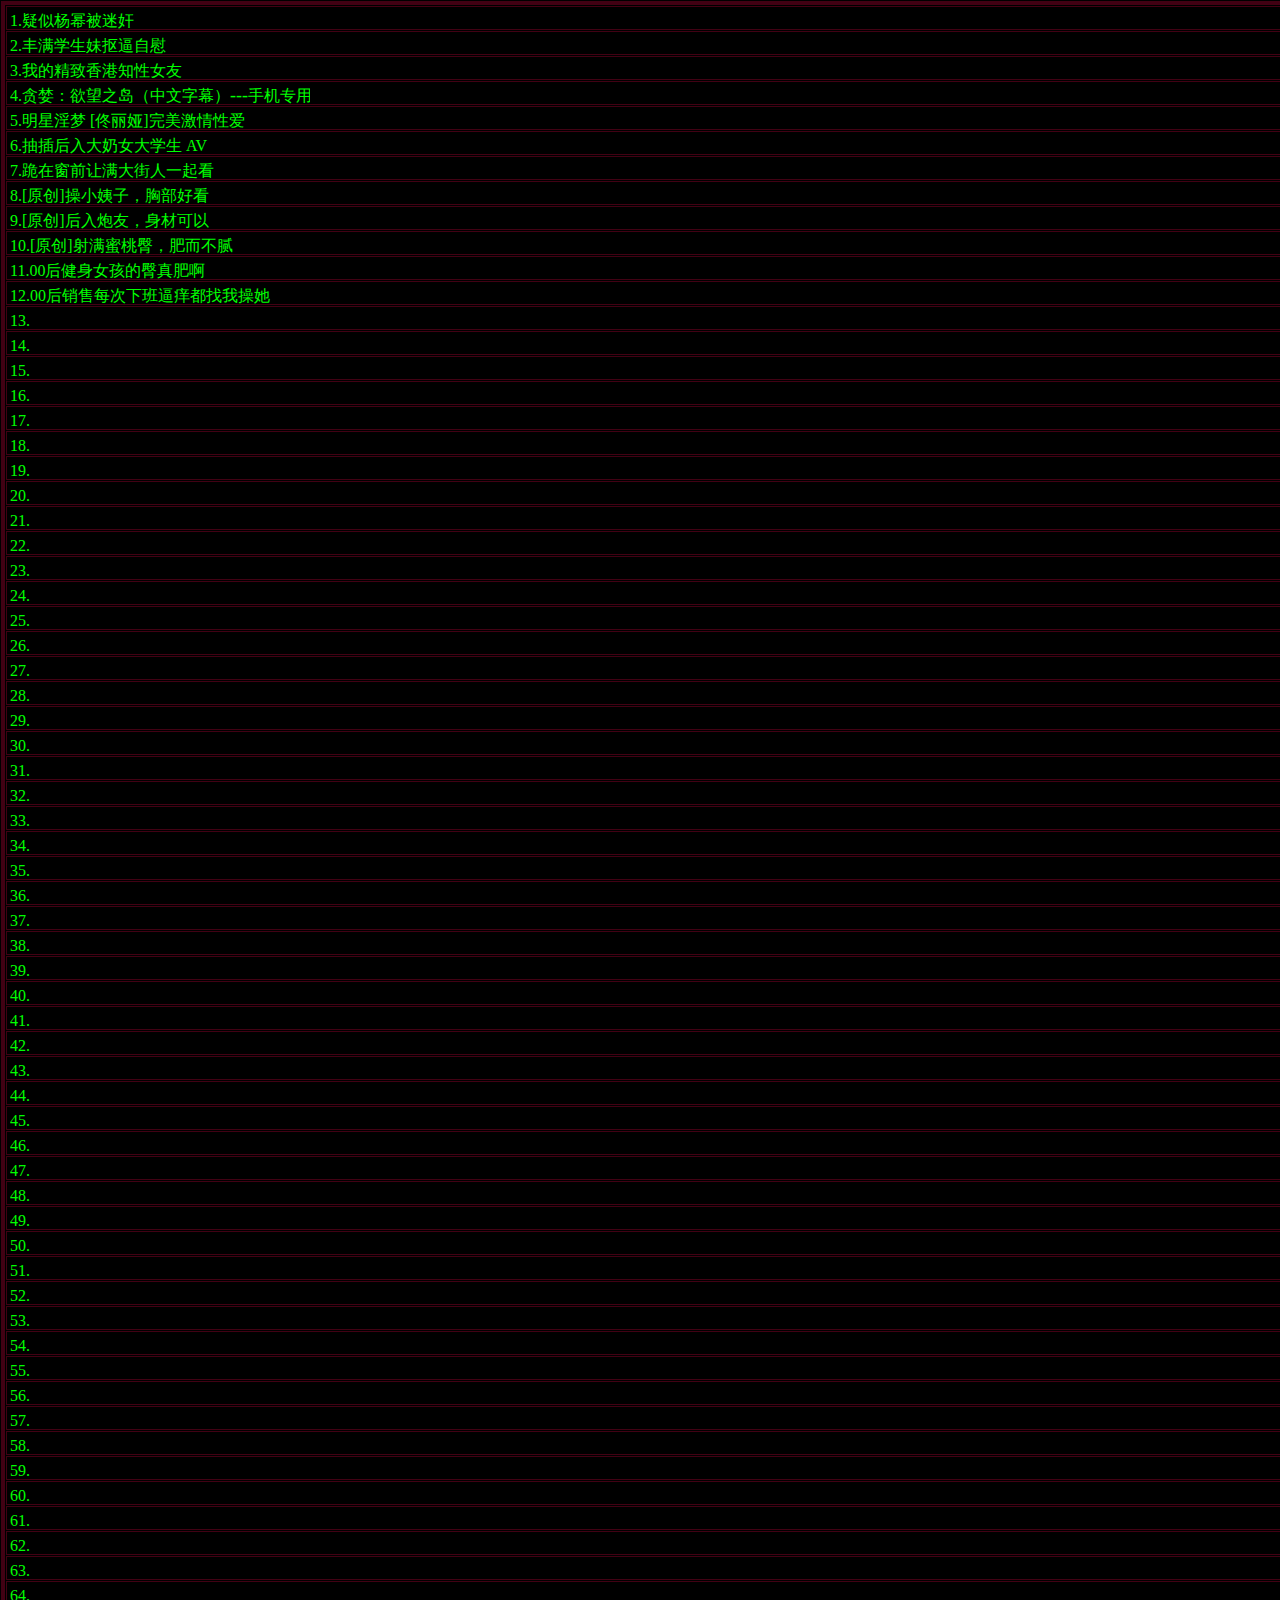
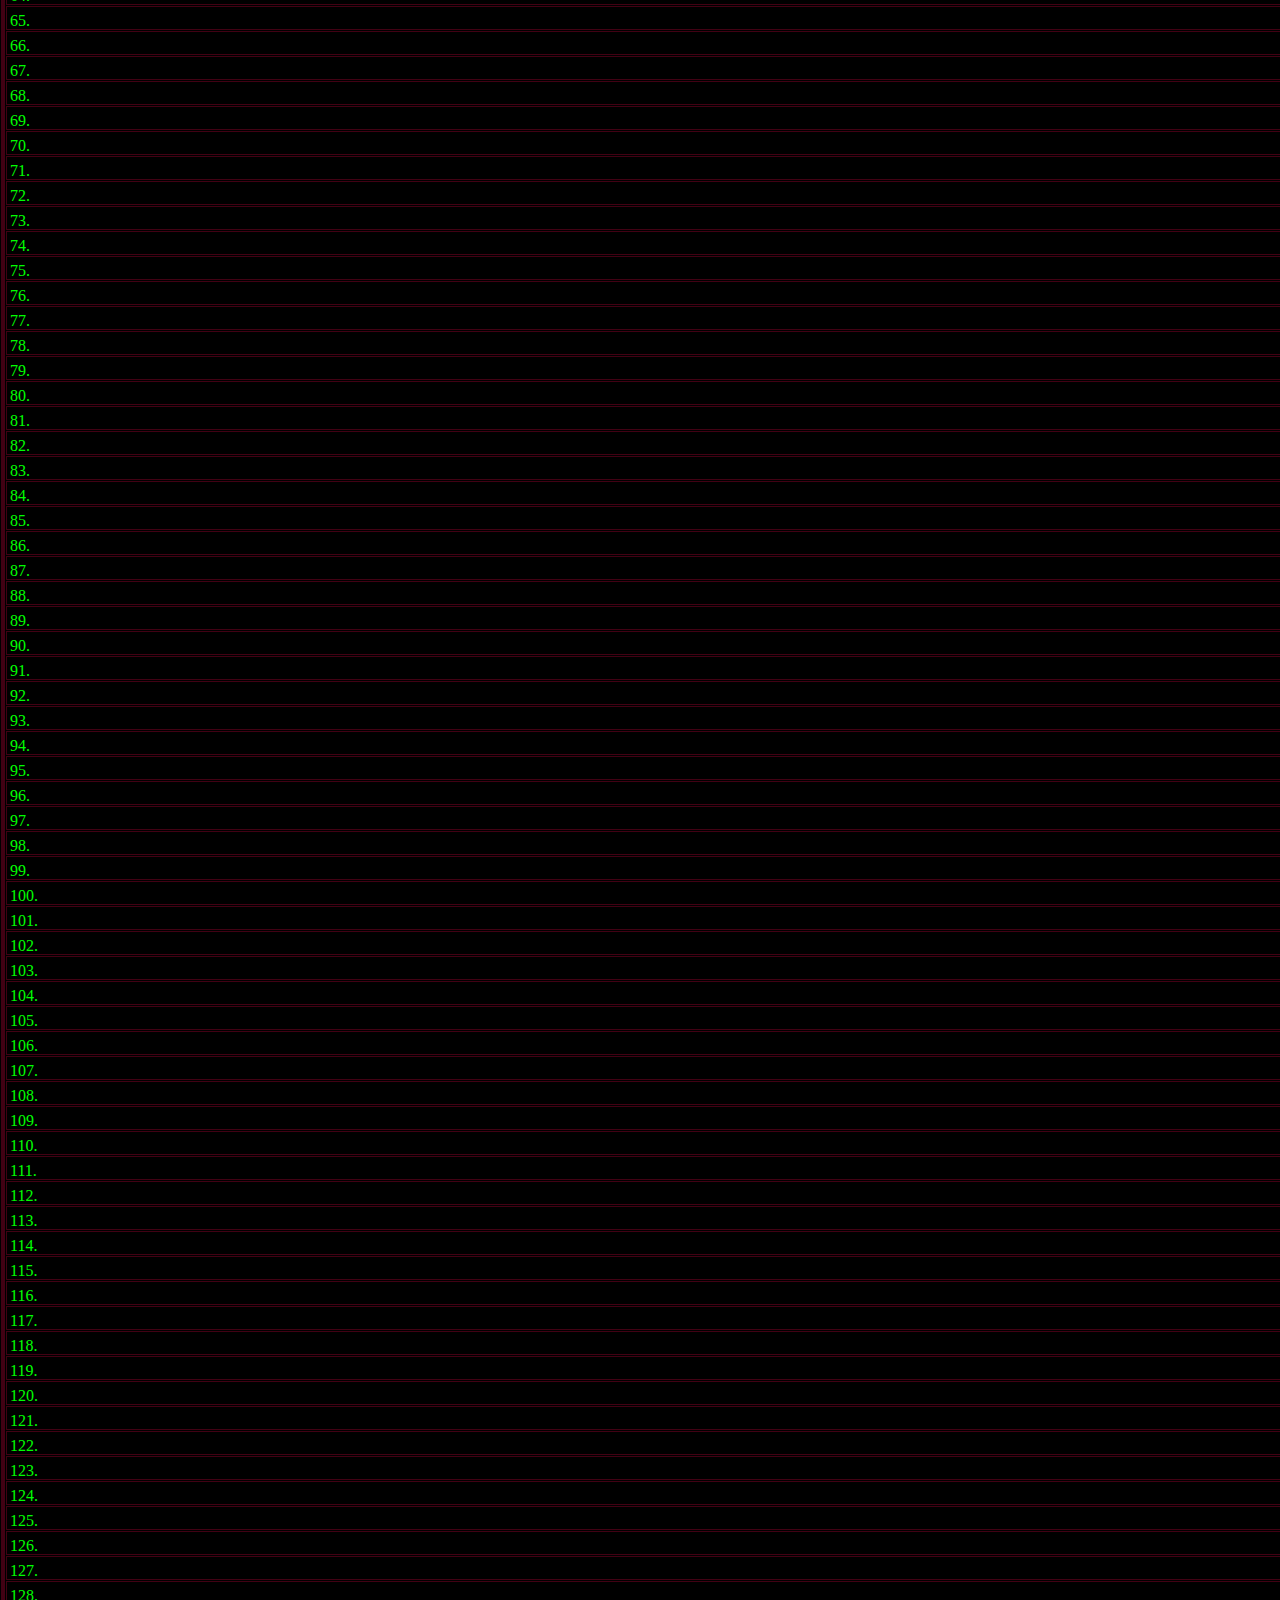
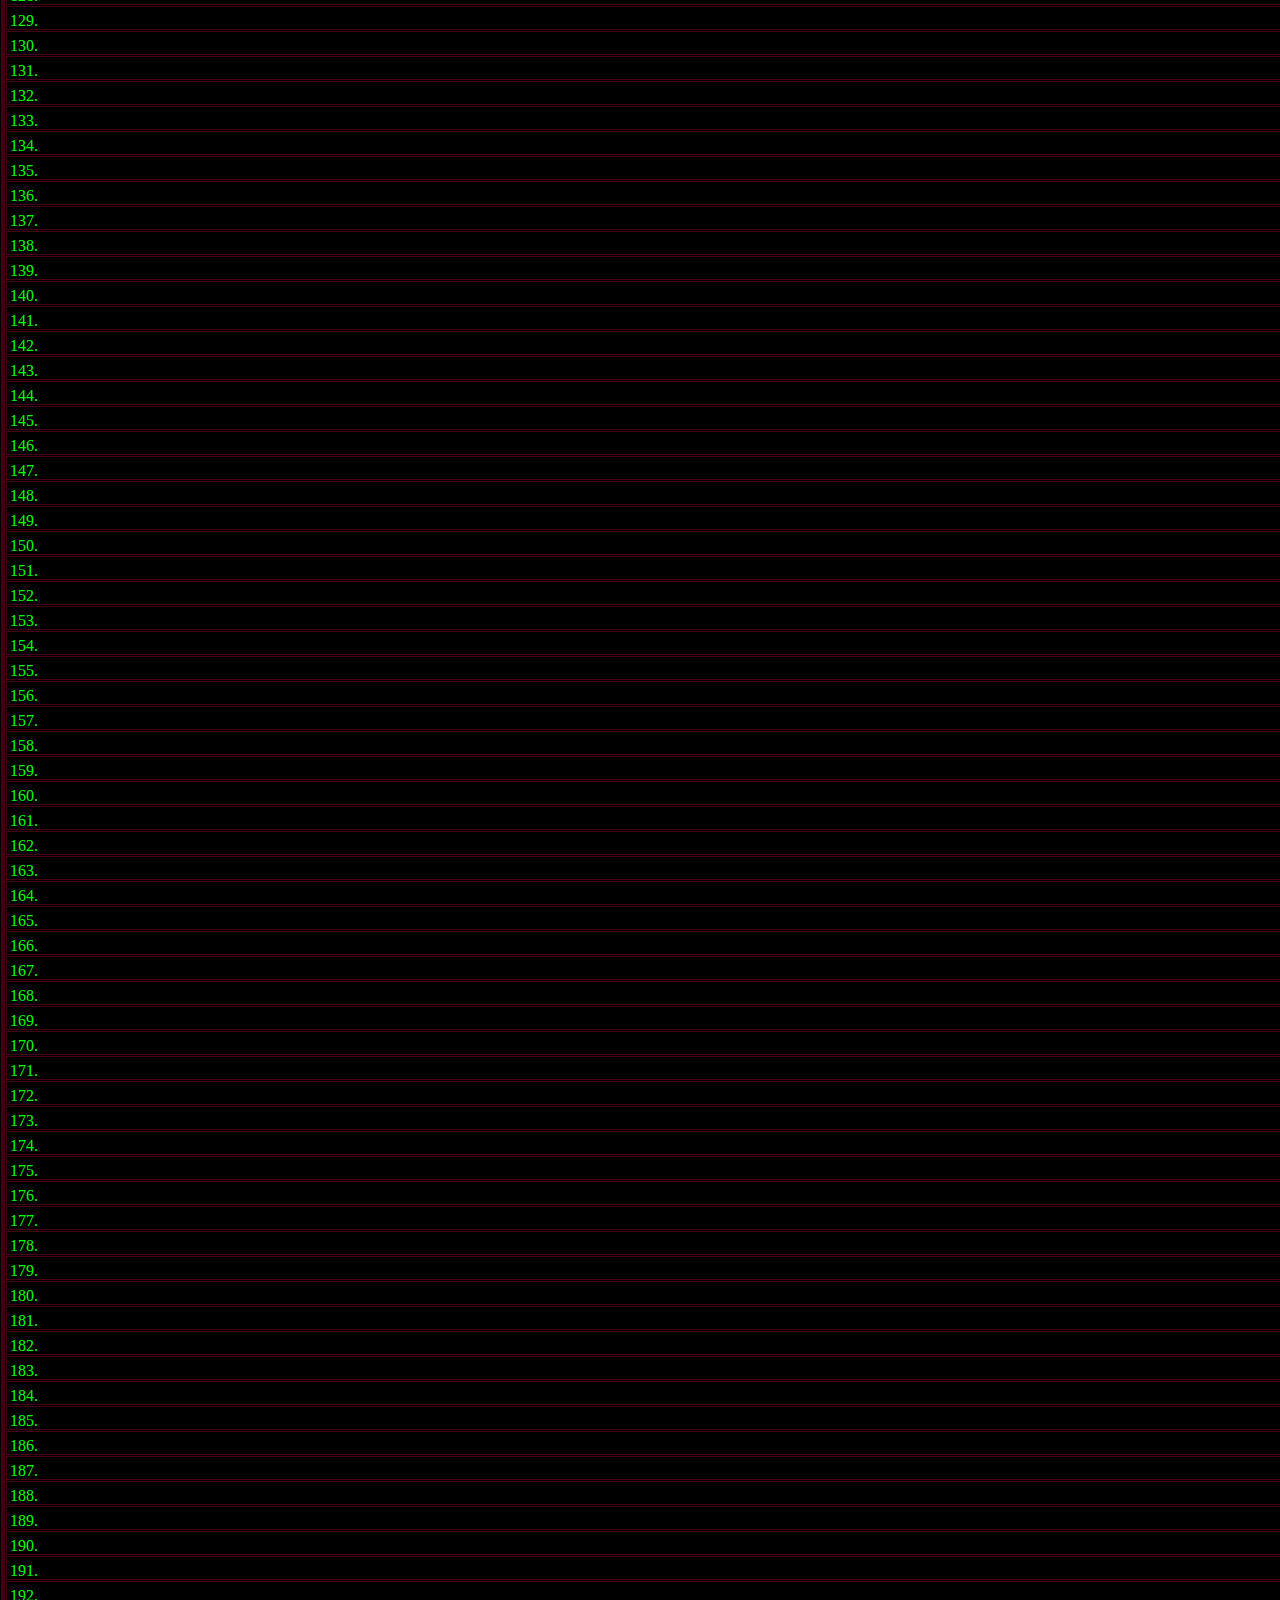
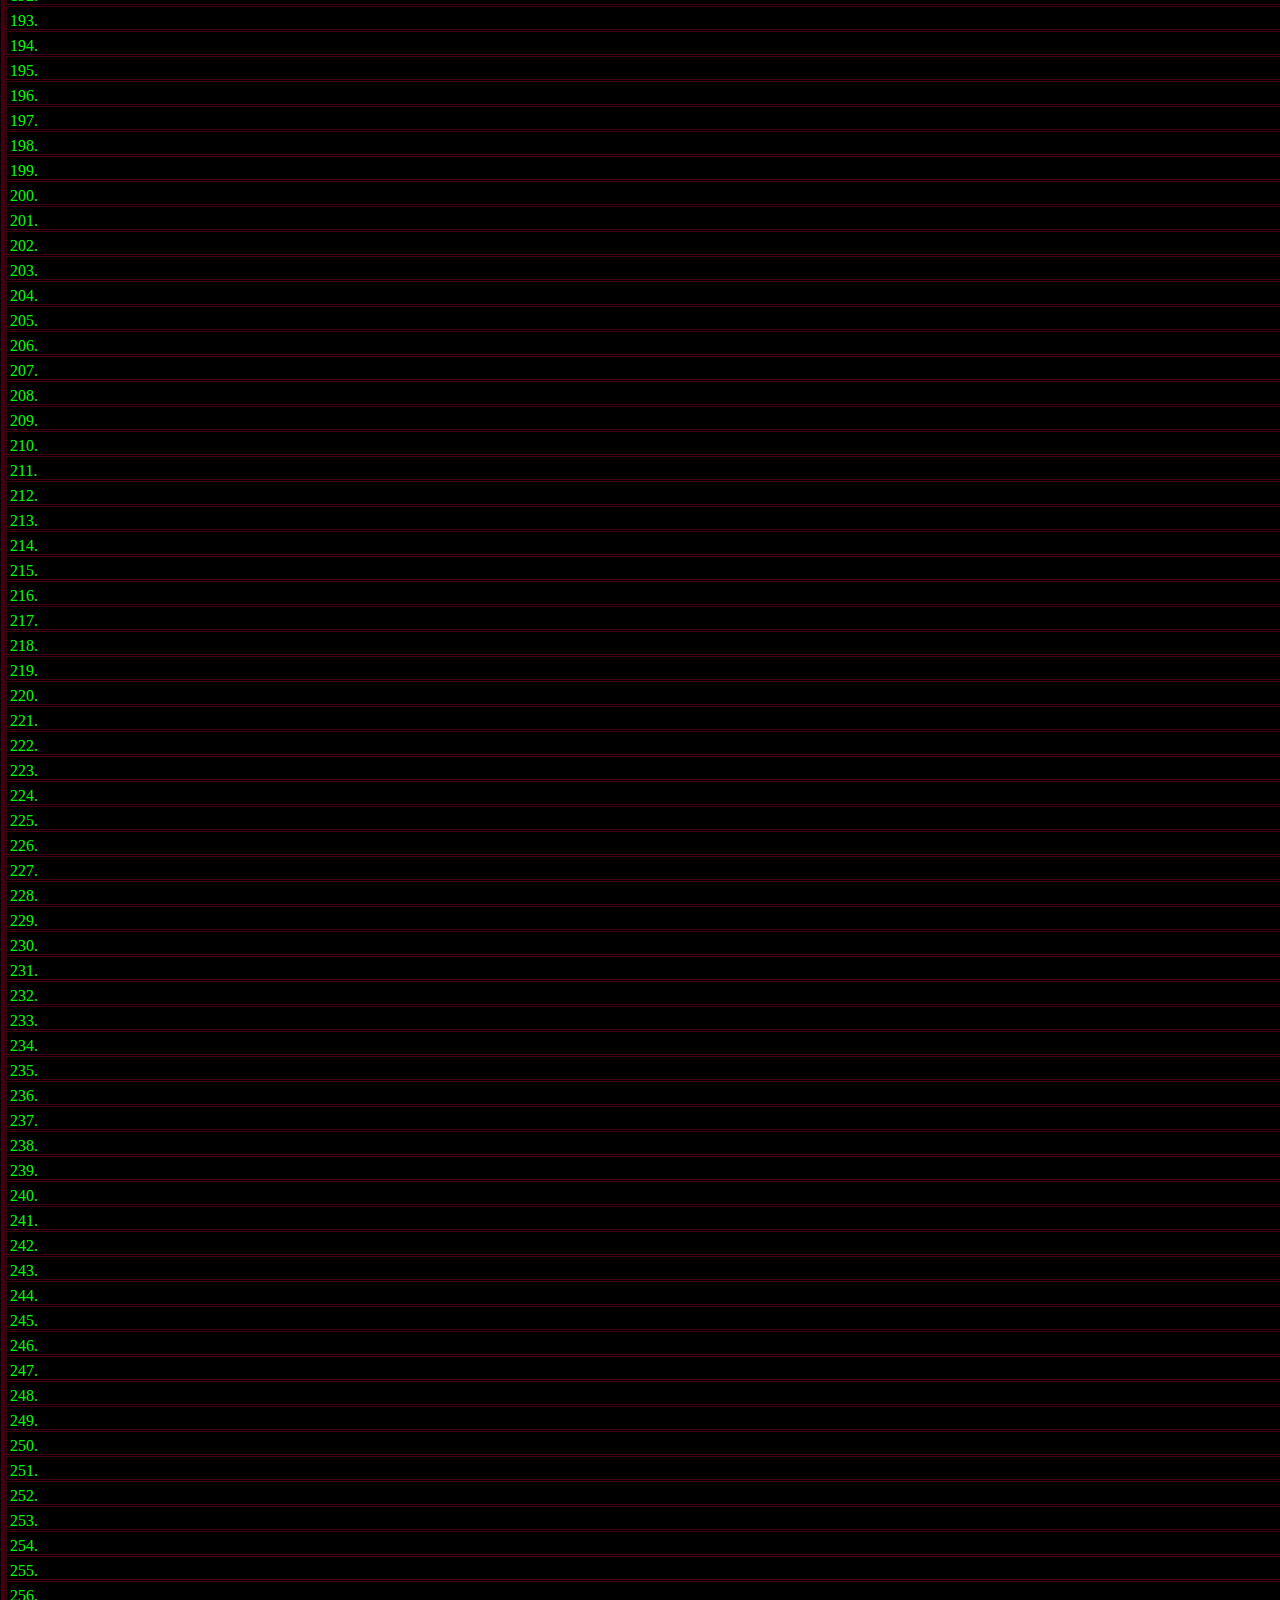
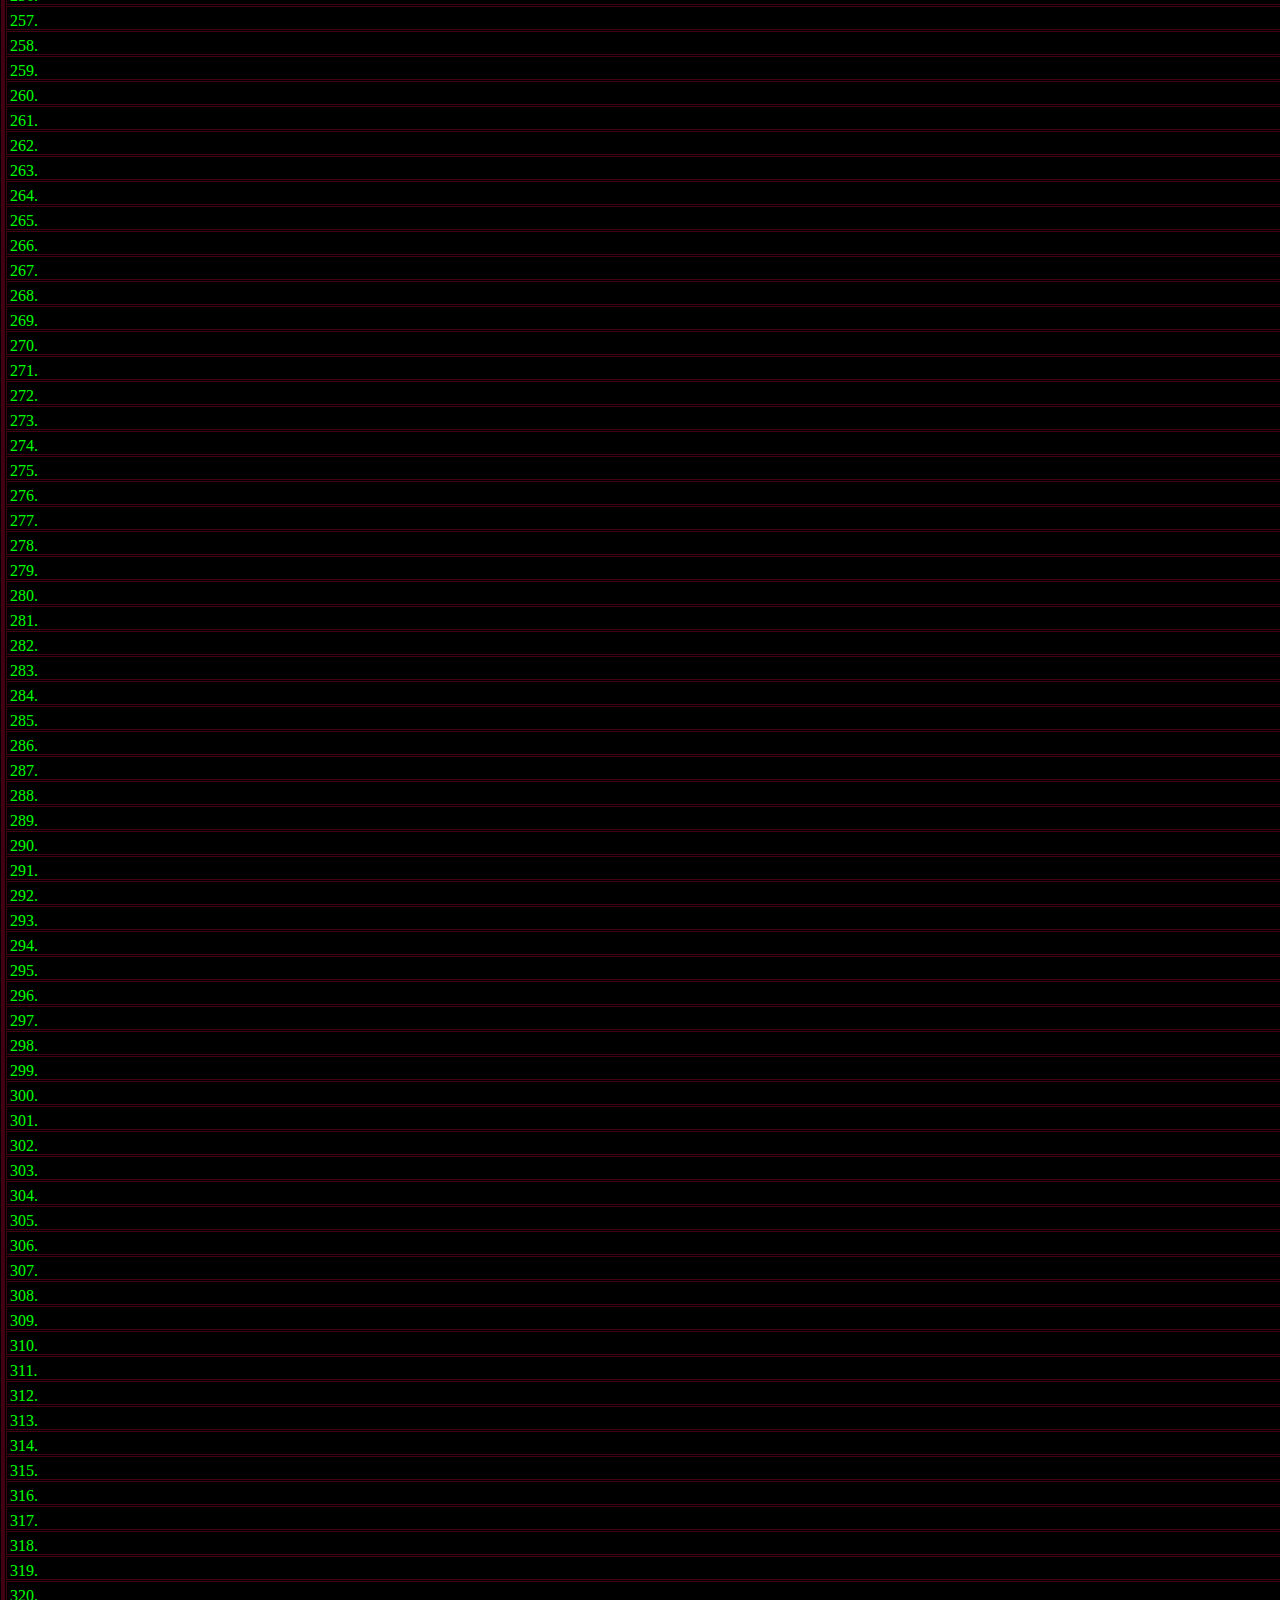
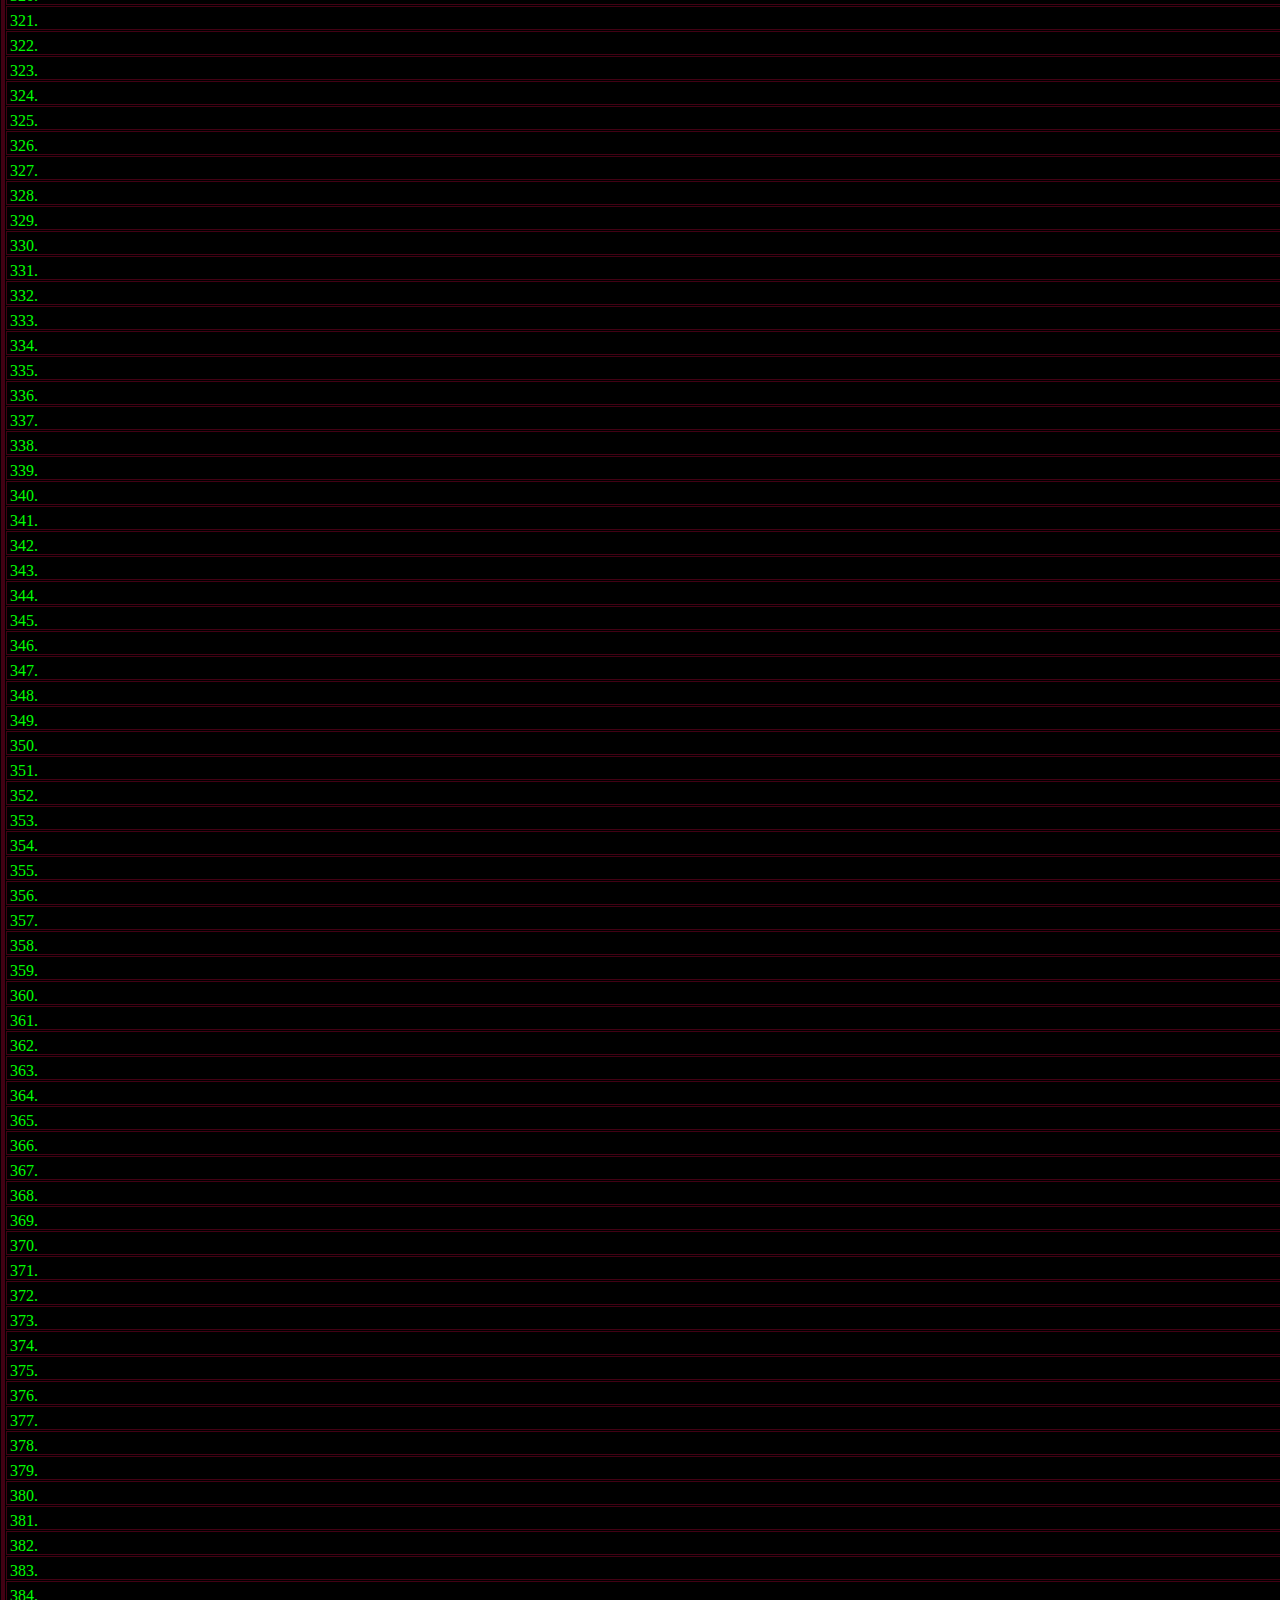
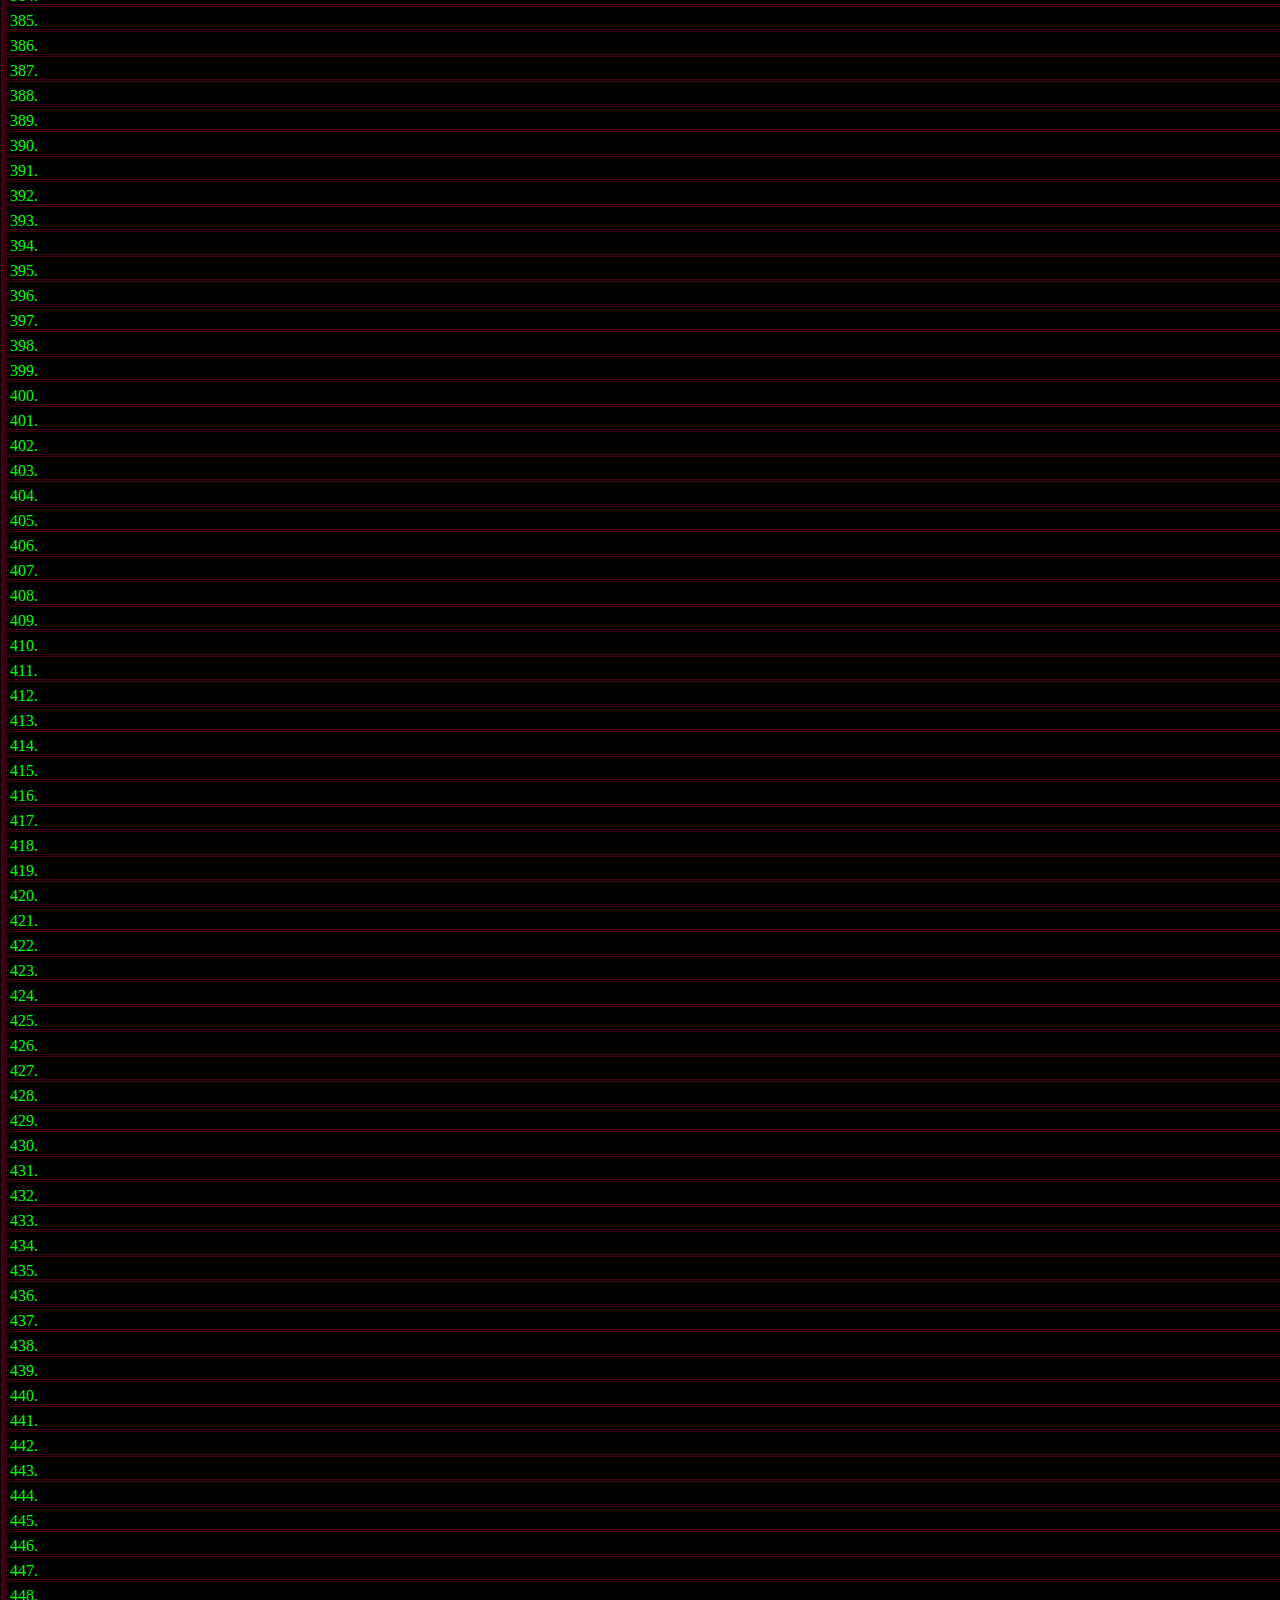
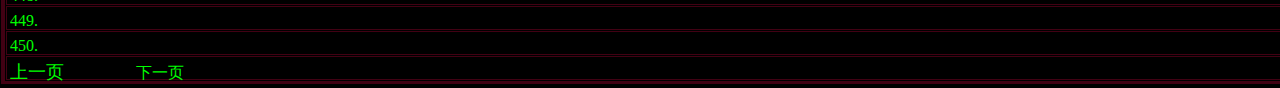
<file: m/list.html>
<!DOCTYPE html>
<html>
<head>
<meta http-equiv="Content-Type" content="text/html; charset=utf-8" />
<title>列表</title>
<style type="text/css">
<!--
body {
	margin-left: 0px;
	margin-top: 0px;
	margin-right: 0px;
	margin-bottom: 0px;
	background-color: #000000;
}
-->
</style>
<script >
  function defaulIframePageHeight()

{
var ifm = document.getElementById("defaulIframePage");
var subWeb = document.frames ? document.frames["defaulIframePage"].document : ifm.contentDocument;
if (ifm != null && subWeb != null)

{
ifm.height = subWeb.body.scrollHeight;
}
}
</script>
</head>

<body>
<table width="100%" border="0" cellpadding="0" cellspacing="0" bordercolor="#333333">
  <tr>
    <td width="100%"><iframe allowtransparency="true" src="list/l_1.html" id="defaulIframePage" name="chentop2" frameborder="0" scrolling="no" width="100%" onload="defaulIframePageHeight()"></iframe></td>
    </tr>
</table>
</body>
</html>
</file>
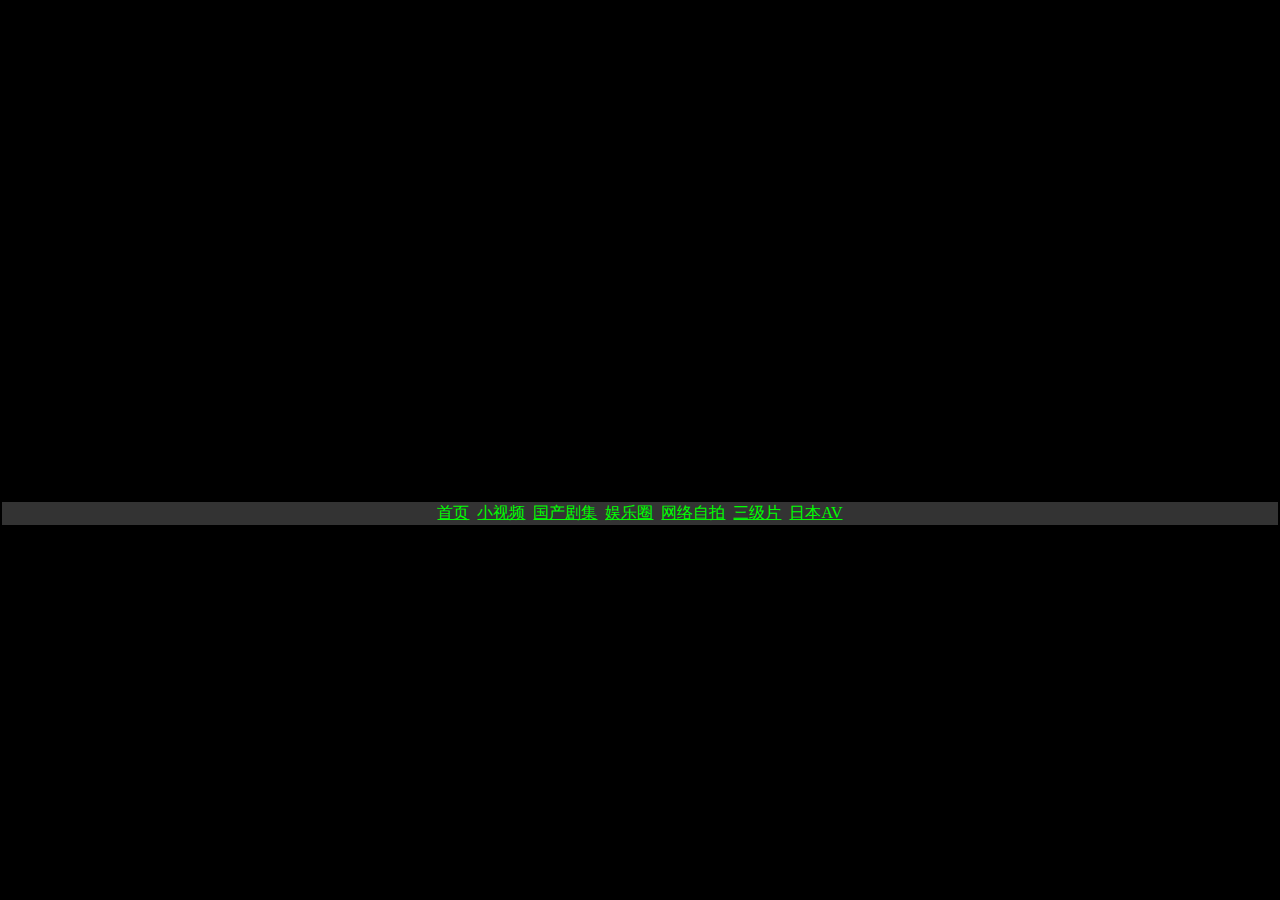
<file: m/player-.html>
<!DOCTYPE html>
<html>
<head>
<meta http-equiv="Content-Type" content="text/html; charset=utf-8" />
<title>播放页</title>
<style type="text/css">
<!--
body {
	background-color: #000000;
	margin-left: 0px;
	margin-top: 0px;
	margin-right: 0px;
	margin-bottom: 0px;
}
.STYLE2 {color: #0f0}
-->
</style></head>

<body>
<table width="100%" border="0" cellpadding="0" cellspacing="0" bordercolor="#333333">
  <tr>
    <td width="100%"><iframe frameborder="0" width="100%" height="500px" scrolling="no" name="junjunRight" src="list/play.php" align="center"></iframe></td>
  </tr>
</table>
<table width="100%" height="20" border="0" align="center">
  <tr>
    <td height="16" bgcolor="#333"><div align="center"><span class="STYLE2">
         <a href="../m/list/l_1.html" target="chentop2" class="STYLE2">首页</a>&nbsp;
         <a href="../m/list/xsp/index.html" target="chentop2" class="STYLE2">小视频</a>&nbsp;
        <a href="../m/list/juji/index.html" target="chentop2" class="STYLE2">国产剧集</a>&nbsp;
        <a href="../m/list/xingmeng/index.html" target="chentop2" class="STYLE2">娱乐圈</a>&nbsp;
        <a href="../m/list/sp/index.html" target="chentop2" class="STYLE2">网络自拍</a>&nbsp;
        <a href="../m/list/sanji/index.html" target="chentop2" class="STYLE2">三级片</a>&nbsp;
    <a href="../m/list/av/index.html" target="chentop2" class="STYLE2">日本AV</a></span></div></td>
  </tr>
</table>
</body>
</html>
</file>
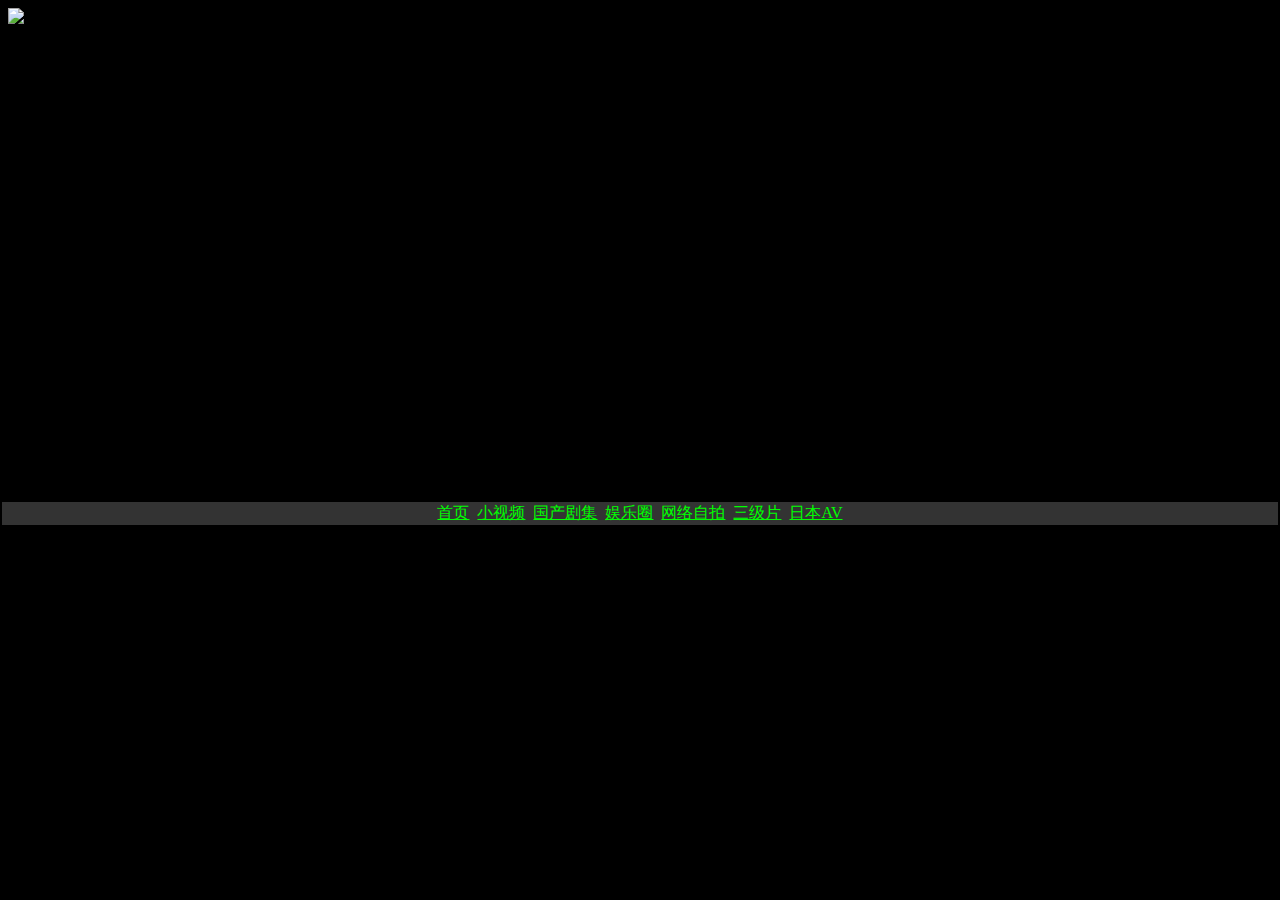
<file: m/player.html>
<!DOCTYPE html>
<html>
<head>
<meta http-equiv="Content-Type" content="text/html; charset=utf-8" />
<title>播放页</title>
<style type="text/css">
<!--
body {
	background-color: #000000;
	margin-left: 0px;
	margin-top: 0px;
	margin-right: 0px;
	margin-bottom: 0px;
}
.STYLE2 {color: #0f0}
-->
</style></head>

<body>
<table width="100%" border="0" cellpadding="0" cellspacing="0" bordercolor="#333333">
  <tr>
    <td width="100%"><iframe frameborder="0" width="100%" height="500px" scrolling="no" name="junjunRight" src="list/play.htm" align="center"></iframe></td>
  </tr>
</table>
<table width="100%" height="20" border="0" align="center">
  <tr>
    <td height="16" bgcolor="#333"><div align="center"><span class="STYLE2">
         <a href="../m/list/l_1.html" target="chentop2" class="STYLE2">首页</a>&nbsp;
         <a href="../m/list/xsp/index.html" target="chentop2" class="STYLE2">小视频</a>&nbsp;
        <a href="../m/list/juji/index.html" target="chentop2" class="STYLE2">国产剧集</a>&nbsp;
        <a href="../m/list/xingmeng/index.html" target="chentop2" class="STYLE2">娱乐圈</a>&nbsp;
        <a href="../m/list/sp/index.html" target="chentop2" class="STYLE2">网络自拍</a>&nbsp;
        <a href="../m/list/sanji/index.html" target="chentop2" class="STYLE2">三级片</a>&nbsp;
    <a href="../m/list/av/index.html" target="chentop2" class="STYLE2">日本AV</a></span></div></td>
  </tr>
</table>
</body>
</html>
</file>
